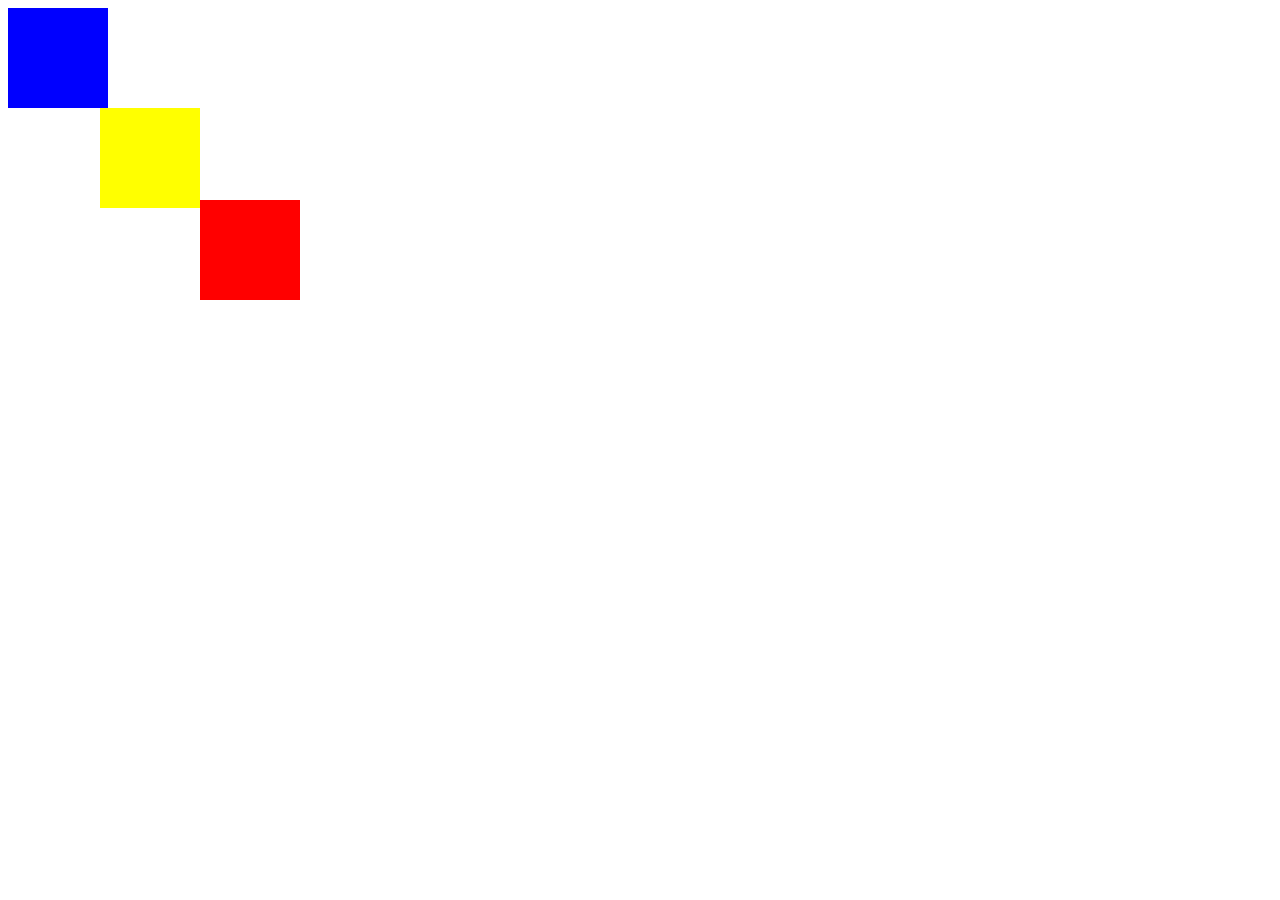
<file: assignment2.html>
<!DOCTYPE html>
<html lang="en">
<head>
    <meta charset="UTF-8">
    <meta name="viewport" content="width=device-width, initial-scale=1.0">
    <title>Document</title>
    <style>
        .d1{
            background-color: blue;
            height:100px;
            width:100px;
        }
        .d2{
            background-color: yellow;
            position:absolute;
            height:100px;
            left: 100px;
            width:100px;
        }
        .d3{
            position:absolute;
            background-color: red;
            height:100px;
            width:100px;
            left:200px;
            top:200px
        }
    </style>
</head>
<body>
    <div class="d1"></div>
    <div class="d2"></div>
    <div class="d3"></div>
</body>
</html>
</file>
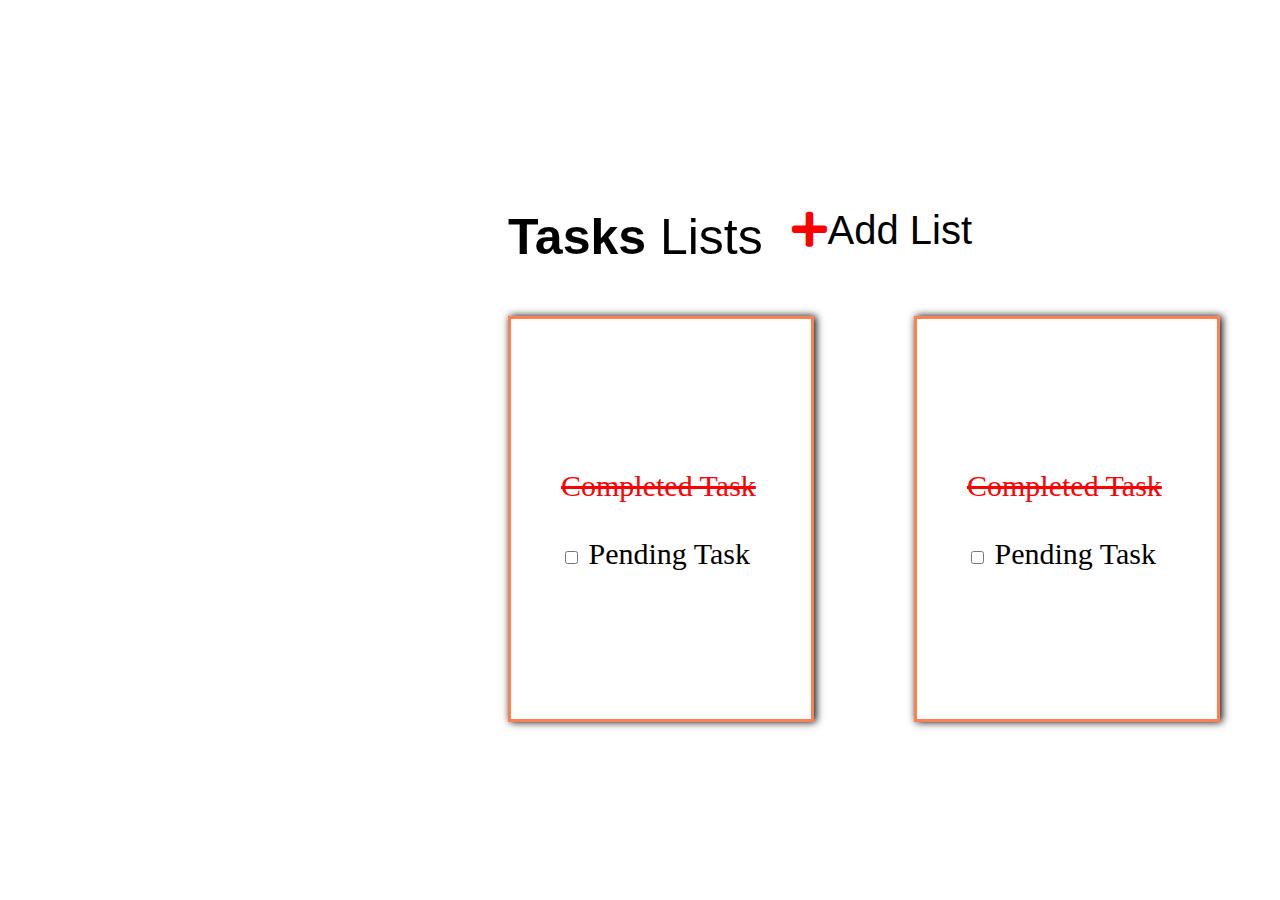
<file: assignment3.1.html>
<!DOCTYPE html>
<html lang="en">
<head>
    <meta charset="UTF-8">
    <link rel="stylesheet" href="https://use.fontawesome.com/releases/v5.12.1/css/all.css" crossorigin="anonymous">
    <meta name="viewport" content="width=device-width, initial-scale=1.0">
    <title>Assignment</title>
    <link rel="stylesheet" href="a1.css">
</head>

<body>
        <div class="container">
            <div class="title">Tasks</div> <div class="ttl1">&nbsp;Lists</div>
            <div class="addList"><i class="fa fa-plus" aria-hidden="true"></i>Add List</div>
       </div>
       <div class="container2">
            <div class="div1">
                <div class="in1"><del>Completed Task</del>
                    <br><br>
                    <input type="checkbox" id="vehicle1" name="vehicle1" value="Bike">
                    <label for="vehicle1" style="color: black;"> Pending Task</label>
                </div>
                
            </div>
            <div class="div2">
                <div class="in2"><del>Completed Task</del>
                    <br><br>
                    <input type="checkbox" id="vehicle1" name="vehicle1" value="Bike">
                    <label for="vehicle1" style="color: black;"> Pending Task</label>
                </div>
            </div>
            <div class="div3">
                <div class="in3"><del>Completed Task</del>
                    <br><br>
                    <input type="checkbox" id="vehicle1" name="vehicle1" value="Bike">
                    <label for="vehicle1" style="color: black;"> Pending Task</label>
                </div>
            </div>
        </div>
</body>
</html>
</file>
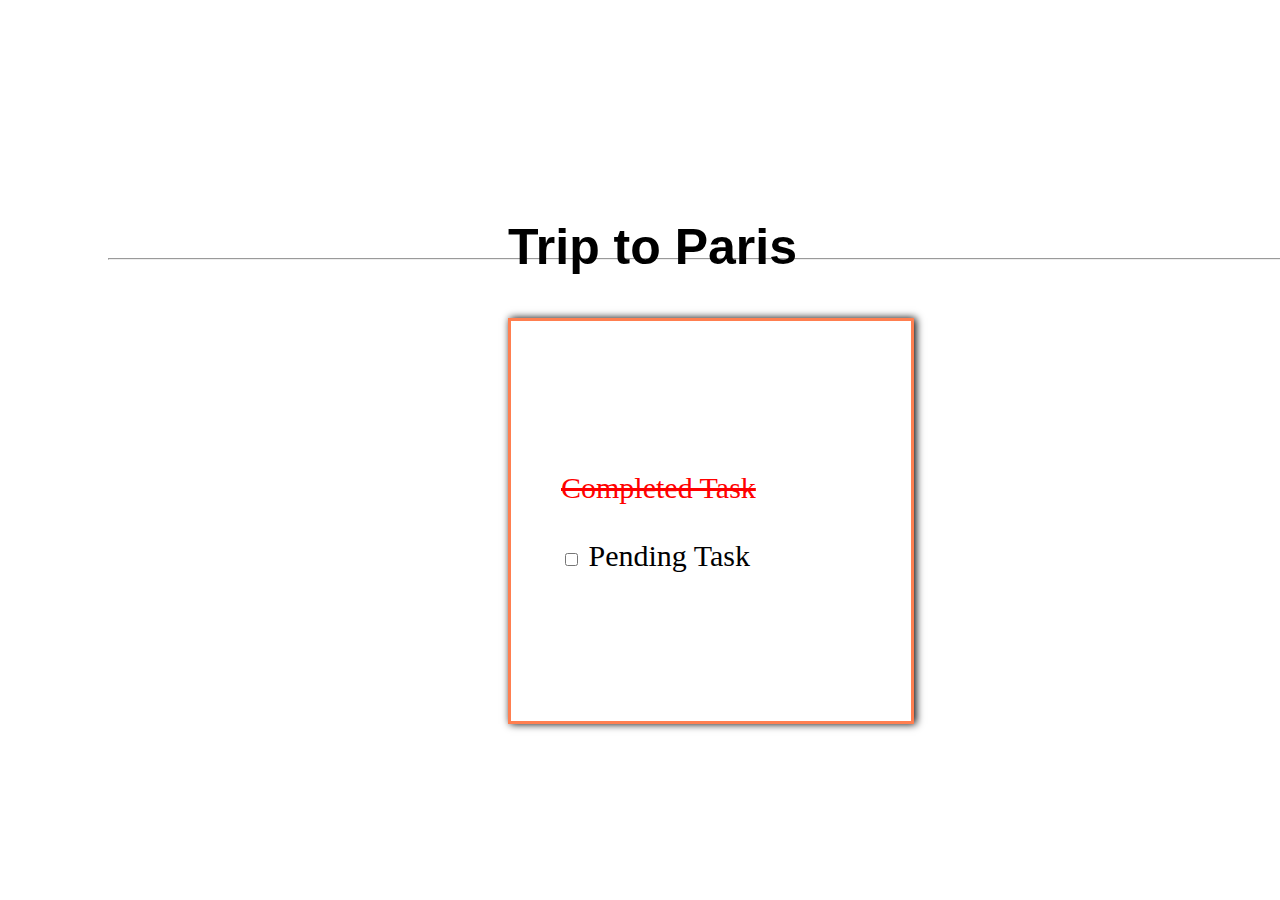
<file: assignment3.2.html>
<!DOCTYPE html>
<html lang="en">
<head>
    <meta charset="UTF-8">
    <link rel="stylesheet" href="https://use.fontawesome.com/releases/v5.12.1/css/all.css" crossorigin="anonymous">
    <meta name="viewport" content="width=device-width, initial-scale=1.0">
    <title>Assignment</title>
    <link rel="stylesheet" href="a2.css">
</head>

<body>
        <div class="hr">
            <hr>
        </div>
        <div class="container">
              <div class="title">Trip to Paris</div>
       
            
            <div class="div1">
                <div class="in1"><del>Completed Task</del>
                    <br><br>
                    <input type="checkbox" id="vehicle1" name="vehicle1" value="Bike">
                    <label for="vehicle1" style="color: black;"> Pending Task</label>
                </div>
            </div>
        
        </div>
</body>
</html>
</file>
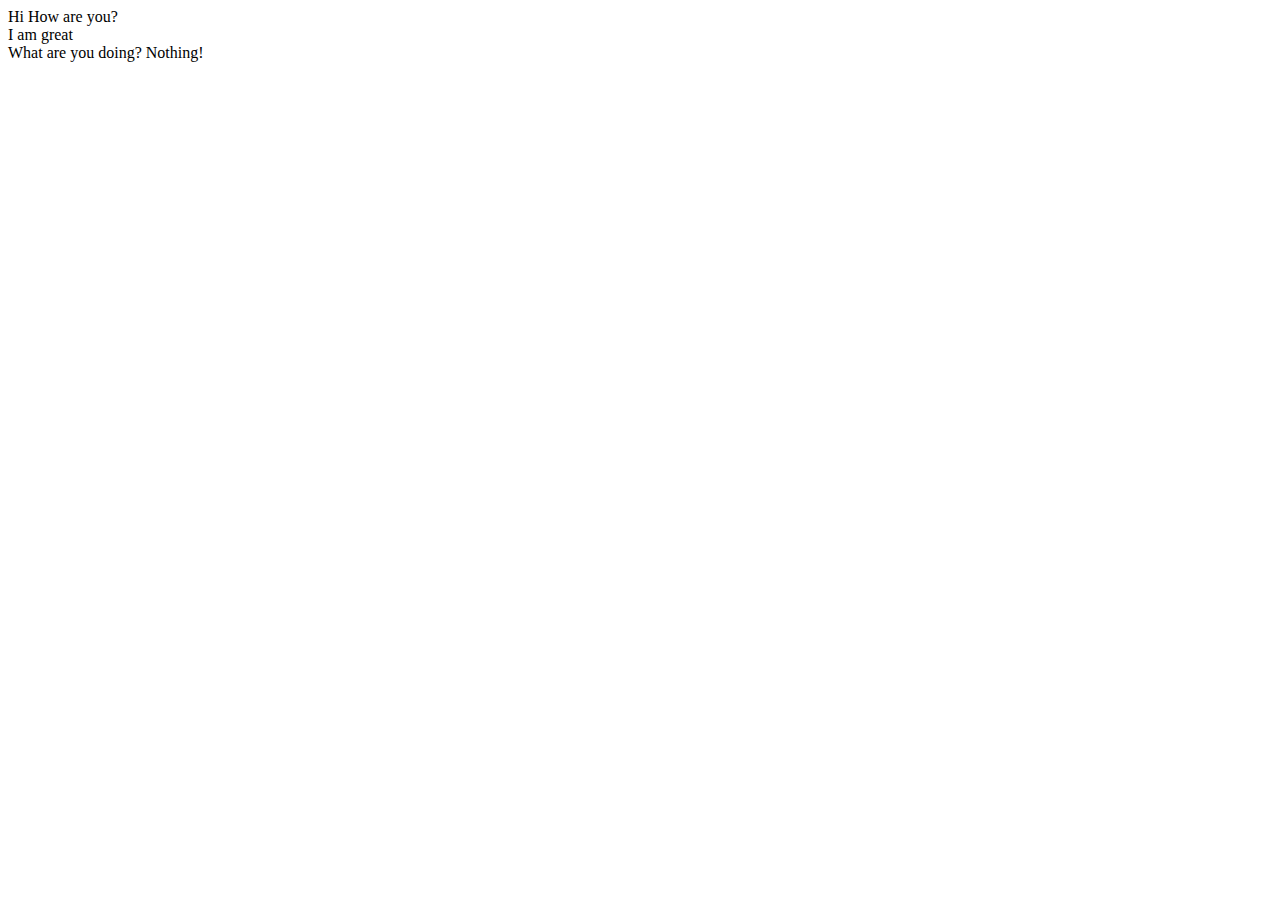
<file: info.html>
<!DOCTYPE html>
<html lang="en">
<head>
    <meta charset="UTF-8">
    <meta name="viewport" content="width=device-width, initial-scale=1.0">
    <link rel="stylesheet" href="intro.css">
    <title>Document</title>
</head>
<body>
    <div>Hi How are you?</div>
    <div>I am great</div>
    <span class="span1">What are you doing?</span>
    <span class="span2">Nothing!</span>
    <span></span>
</body>
</html>
</file>
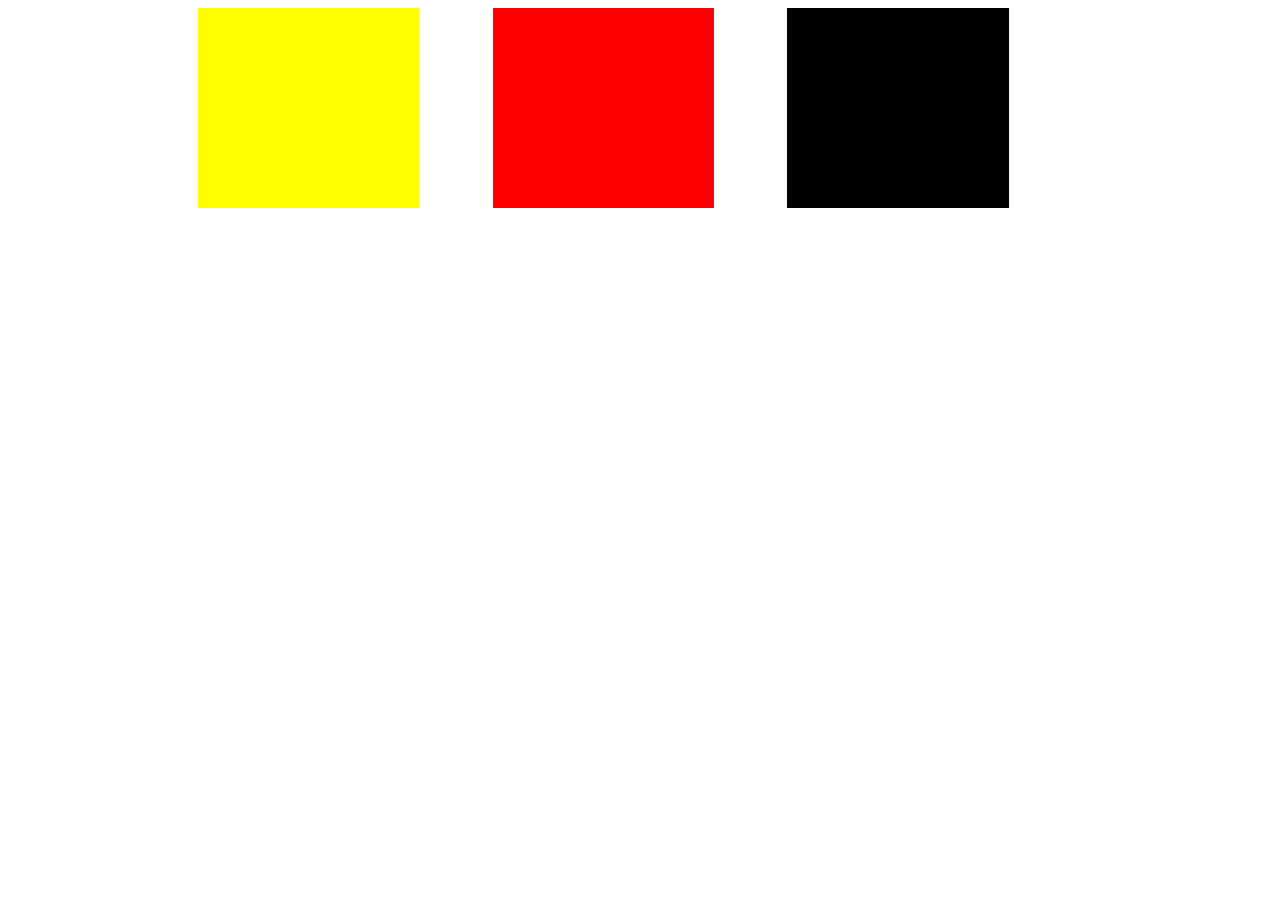
<file: intro.html>
<!DOCTYPE html>
<html lang="en">
<head>
    <meta charset="UTF-8">
    <meta name="viewport" content="width=device-width, initial-scale=1.0">
    <link rel="stylesheet" href="intro.css">
    <title>Document</title>
</head>
<body>
    <div class="box-container">
        <div class="box1"></div>
        <div class="box2"></div>
        <div class="box3"></div>
        <div class="box4"></div>
    </div>
</body>
</html>
</file>
<file: a1.css>
.container {
    display: flex;
    top:200px;
    left:500px;
    position: relative;
   
}

.title {
    
    font: 50px Arial, sans-serif;
    font-weight: bolder;
    float: left;
    
}
.ttl1 {
    
  font-size:50px;
  font-family:Helvetica Neue, Helvetica, Arial, sans-serif;
  font-weight:100;
    
}
.container2 {
    display: flex;
    left:0px;
    position: relative;
   
}
.addList {

  font-size:40px;
  font-family:Helvetica Neue, Helvetica, Arial, sans-serif;
  font-weight:100;
  right:800px;
  position: absolute;
}
.div1 {
    background-color: white;
    height: 400px;
    width: 300px;
    top:250px;
    left: 500px;
    border-style: solid;
    border-color: coral;
    position: relative;
    box-shadow: 2px 0px 8px black;
}
.div2 {
    background-color: white;
    height: 400px;
    width: 300px;
    left:100px;
    top:250px;
    left: 600px;
    border-style: solid;
    border-color: coral;
    position: relative;
    box-shadow: 2px 0px 8px black;
}
.div3 {
    background-color: white;
    height: 400px;
    width: 300px;
    left:100px;
    left: 700px;
    top:250px;
    border-style: solid;
    border-color: coral;
    position: relative;
    box-shadow: 2px 0px 8px black;
}

.in1 {
    position: absolute;
    top:150px;
    left:50px;
    font-size: 30px;
    color: red;

}

.in2 {
    position: absolute;
    top:150px;
    left:50px;
    font-size: 30px;
    color: red;

}
.in3 {
    position: absolute;
    top:150px;
    left:50px;
    font-size: 30px;
    color: red;

}

.fa-plus {
    color: red;
    border-radius: 50%;
}
</file>
<file: a2.css>
.container {
    display: flex;
    top:200px;
    left:500px;
    position: relative;
   
}

.title {
    
    font: 50px Arial, sans-serif;
    font-weight: bolder;
    float: left;
    
}
.ttl1 {
    
  font-size:50px;
  font-family:Helvetica Neue, Helvetica, Arial, sans-serif;
  font-weight:100;
    
}

.div1 {
    background-color: white;
    height: 400px;
    width: 400px;
    top:100px;
    margin: auto;
    border-style: solid;
    border-color: coral;
    position: absolute;
    box-shadow: 2px 0px 8px black;
}

.in1 {
    position: absolute;
    top:150px;
    left:50px;
    font-size: 30px;
    color: red;

}
.hr {
    top:250px;
    left:100px;
    position: relative;
}

.fa-plus {
    color: red;
    border-radius: 50%;
}
</file>
<file: intro.css>
.box-container {
    display: flex;
    width: 70%;
    margin:auto;
    justify-content: space-between;
  
}

.box1 {
    width: 25%;
    height: 200px;
    background-color: yellow;
}

.box2 {
    width: 25%;
    height: 200px;
    background-color: red;
}

.box3 {
    width: 25%;
    height: 200px;
    background-color: black;
}

@media (min-width: 320px) and (max-width: 480px) {

    .box-container {
        width: 100%;
        flex-direction:column;
    }

    .box1 {
        width: 100%;
        margin-bottom: 30px;
    }

    .box2 {
        width: 100%;
        margin-bottom: 30px;
    }

    .box3 {
        width: 100%;
        margin-bottom: 30px;
    }

}


@media (min-width: 481px) and (max-width: 768px) {

    .box-container {
        width: 100%;
        flex-direction:column;
    }

    

}
</file>
